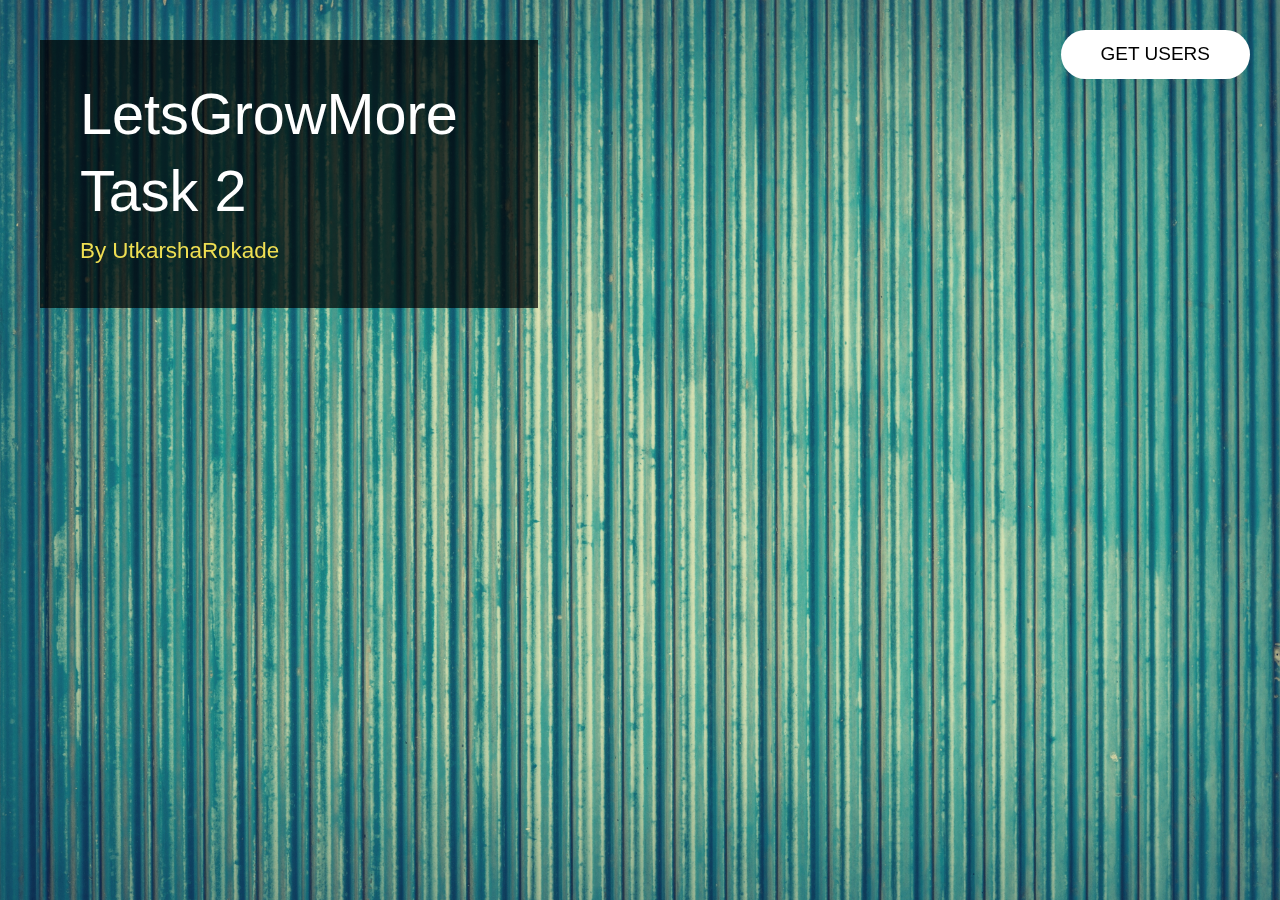
<file: index.html>
<!DOCTYPE html>
<html lang="en">
  <head>
    <meta charset="utf-8" />
    <meta name="viewport" content="width=device-width, initial-scale=1" />

    <title>LetsGrowMore</title>
   
    <link rel="stylesheet" href="bootstrap.css" />
    <link rel="stylesheet" href="tooplate-style.css" />
    
  </head>

  <body>
   
    <div id="loader-wrapper">
      <div id="loader"></div>
      <div class="loader-section section-left"></div>
      <div class="loader-section section-right"></div>
    </div>

    <div class="tm-main-container">
      <div class="tm-top-container">
        
        <nav id="tmNav" class="tm-nav">
         
          <a
          href="ur.html"
          data-linkid="2"
          data-align="middle"
          id="abcc" style="border-radius: 30px;">Get Users</a>
           
          </ul>
        </nav>

        
        <header class="tm-site-header-box tm-bg-dark">
          <h1 class="tm-site-title">LetsGrowMore</h1>
          <h2 class="tm-site-title">Task 2</h2>
          <p class="mb-0 tm-site-subtitle" style="color: rgb(238, 222, 82);">By UtkarshaRokade</p>
        </header>
      </div>
    </div>

    <script src="jquery.js"></script>
    <script src="background.cycle.js"></script>
    
    <script src="jquery.magnific-popup.min.js"></script>
    <script>
      let slickInitDone = false;
      let previousImageId = 0,
        currentImageId = 0;
      let pageAlign = "right";
      let bgCycle;
      let links;
      let eachNavLink;

      window.onload = function() {
        $("body").addClass("loaded");
      };

      function navLinkClick(e) {
        if ($(e.target).hasClass("external")) {
          return;
        }

        e.preventDefault();

        if ($(e.target).data("align")) {
          pageAlign = $(e.target).data("align");
        }

        
        previousImageId = currentImageId;
        currentImageId = $(e.target).data("linkid");
        bgCycle.cycleToNextImage(previousImageId, currentImageId);

        
        $(`.tm-nav-item:eq(${previousImageId})`).removeClass("active");
        $(`.tm-nav-item:eq(${currentImageId})`).addClass("active");

        
        $(`.tm-section-${previousImageId}`).fadeOut(function(e) {
          $(`.tm-section-${currentImageId}`).fadeIn();
          
          if (currentImageId === 2) {
            setupSlider();
          }
        });

        adjustFooter();
      }

      $(document).ready(function() {
        
        $(".tm-section").fadeOut(0);
        $(".tm-section-0").fadeIn();

        
        bgCycle = $("body").backgroundCycle({
          imageUrls: [
            "image13.jpg",
            "image2.jpg",
            "image3.jpg",
            "image4.jpg"
          ],
          fadeSpeed: 2000,
          duration: -1,
          backgroundSize: SCALING_MODE_COVER
        });

        eachNavLink = $(".tm-nav-link");
        links = $(".tm-nav-links");

        
        if (links.hasClass("open")) {
          links.fadeIn(0);
        } else {
          links.fadeOut(0);
        }

        $("#tm_about_link").on("click", navLinkClick);
        $("#tm_work_link").on("click", navLinkClick);

        
        eachNavLink.on("click", navLinkClick);

        $(".tm-navbar-menu").click(function(e) {
          if (links.hasClass("open")) {
            links.fadeOut();
          } else {
            links.fadeIn();
          }

          links.toggleClass("open");
        });

        
        $(window).resize(function() {
          
          if (currentImageId === 2) {
            setupSlider();
          }

          
          adjustFooter();
        });

        adjustFooter();
      });

      

      
    </script>
  </body>
</html>
</file>
<file: tooplate-style.css>
* {
    margin: 0;
    padding: 0;
  }
  
  body {
    font-family: "Open Sans", Helvetica, Arial, sans-serif;
    font-size: 19px;
    color: #ffffff;
    overflow-x: hidden;
    background: #50a5a5;
  }
  
  a {
    transition: all 0.2s;
  }
  
  
  footer a:link, footer a:visited {
      color: #FFF;
  }
  .tm-text-blue {
    color: #00ccfc;
  }
  
  .tm-main-container {
    position: relative;
    height: 100%;
  }
  
  .tm-top-container {
    display: flex;
    flex-direction: row-reverse;
    align-items: flex-start;
    justify-content: space-between;
  }
  
  .tm-navbar-menu {
    display: block;
    color: black;
    background: white;
    padding: 10px 20px;
    margin-bottom: 18px;
    width: 100px;
    margin-right: 0;
    margin-left: auto;
    text-align: center;
  }
  
  .tm-navbar-menu:hover {
    color: #587520;
    text-decoration: none;
  }
  
  .tm-nav {
    margin: 30px;
    text-transform: uppercase;
  }
  
  #abcc{
    color: black;
    background-color: white;
    padding: 10px 40px;
    display: block;
    margin-bottom: 6px;
    text-align: center;
    text-decoration: none;
  }
  #ccc{
    text-align: center;
    margin-top: 20px;
    color: white;
    background-color: black;
    text-decoration: none;
    
   
  }
  
  .tm-nav-link:link,
  .tm-nav-link:visited {
    color: black;
    background-color: white;
    padding: 10px 40px;
    display: block;
    margin-bottom: 6px;
    text-align: center;
  }
  
  /* .tm-nav-item.active .tm-nav-link,
  .tm-nav-link:hover,
  .tm-nav-link:focus {
    text-decoration: none;
    color: #950000;
  } */
  
  .tm-bg-dark {
    background: rgba(0, 0, 0, 0.7);
  }
  
  .tm-site-header-box {
    display: inline-block;
    padding: 40px 80px 40px 40px;
    margin: 40px 40px 100px;
  }
  
  .tm-site-title {
    font-size: 3.6rem;
   
  }
  
  .tm-site-subtitle {
    color: #666ae6;
    font-size: 1.4rem;
    font-weight: 300;
  }
  
  .tm-content {
    padding-bottom: 50px;
    display: flex;
    justify-content: flex-end;
    width: 100%;
  }
  
  .tm-section {
    margin-right: 75px;
    max-width: 100%;
  }
  
  .tm-section-title {
    font-size: 3.4rem;
    margin-left: 40px;
    text-transform: uppercase;
  }
  
  .tm-textbox {
    padding: 45px;
    font-size: 1.1rem;
    color: #c5c7c6;
    line-height: 1.8;
  }
  
  .tm-textbox-2 {
    padding: 60px 40px 60px;
  }
  
  .tm-section-0 {
    padding: 60px 40px 60px;
    /* margin-top: 70px;
    max-width: 575px; */
  }
  .tm-section-1 {
    margin-top: 70px;
    max-width: 420px;
  }
  
  .tm-link:link,
  .tm-link:visited {
    background-color: white;
    padding: 15px 30px;
    color: black;
    border-radius: 5px;
    display: inline-block;
    margin-left: 40px;
    margin-top: 25px;
  }
  
  .tm-link:focus,
  .tm-link:hover {
    text-decoration: none;
    color: #950000;
  }
  
  .tm-bottom-container {
    position: absolute;
    bottom: 0;
    left: 0;
  }
  
  .tm-bottom-container.non-sticky {
    position: static;
  }
  
  .tm-barcode-box {
    margin-bottom: 30px;
    margin-left: 95px;
  }
  
  footer {
    font-weight: 300;
    margin-bottom: 30px;
    margin-left: 40px;
    font-size: 0.95rem;
    margin-right: 40px;
    line-height: 2;
  }
  
  /* Image Gallery */
  .tm-gallery {
    max-width: 95px;
    margin: 0 auto;
  }
  
  .tm-gallery-item {
    margin: 0 20px;
  }
  
  .slick-dots {
    bottom: 5px;
  }
  
  .slick-dots li {
    background-color: white;
    width: 40px;
    height: 40px;
    margin: 5px 3px;
    transition: all 0.2s;
  }
  
  .slick-dots li:hover,
  .slick-dots li.slick-active {
    background-color: #3d3d29;
  }
  
  .slick-dots li:hover a:not([href]):not([tabindex]),
  .slick-dots li.slick-active a:not([href]):not([tabindex]) {
    color: white;
  }
  
  .slick-dots li a:not([href]):not([tabindex]) {
    color: black;
    display: block;
    margin-top: 5px;
  }
  
  /* Image Hover effect */
  .grid {
    position: relative;
    clear: both;
    margin: 0 auto;
    padding: 1em 0 4em;
    max-width: 880px;
    width: 100%;
    list-style: none;
    text-align: center;
  }
  
  /* Common style */
  .grid figure {
    position: relative;
    float: left;
    overflow: hidden;
    max-width: 200px;
    height: auto;
    background: #3085a3;
    text-align: center;
    cursor: pointer;
    
  }
  
  .grid figure img {
    position: relative;
    display: block;
    min-height: 100%;
    max-width: 100%;
    opacity: 0.8;
  }
  
  .grid figure figcaption {
    padding: 2em;
    color: #fff;
    
    text-transform: uppercase;
    font-size: 1.25em;
    -webkit-backface-visibility: hidden;
    backface-visibility: hidden;
  }
  
  .grid figure figcaption::before,
  .grid figure figcaption::after {
    pointer-events: none;
  }
  
  .grid figure figcaption,
  .grid figure figcaption > a {
    position: absolute;
    top: 0;
    left: 0;
    width: 100%;
    height: 100%;
  }
  
  /* Anchor will cover the whole item by default */
  /* For some effects it will show as a button */
  .grid figure figcaption > a {
    z-index: 1000;
    text-indent: 200%;
    white-space: nowrap;
    font-size: 0;
    opacity: 0;
  }
  
  .grid figure h2 {
    word-spacing: -0.15em;
    font-weight: 300;
  }
  
  .grid figure h2 span {
    font-weight: 800;
  }
  
  .grid figure h2,
  .grid figure p {
    margin: 0;
  }
  
  .grid figure p {
    letter-spacing: 1px;
    font-size: 68.5%;
  }
  
  /*-----------------*/
  /***** Goliath *****/
  /*-----------------*/
  
  figure.effect-goliath {
    background: #1d0f41;
  
  }
  
  figure.effect-goliath img,
  figure.effect-goliath h2 {
    -webkit-transition: -webkit-transform 0.35s;
    transition: transform 0.35s;
    color: rgb(247, 240, 240);
    font: bold;
  
    
    text-transform: uppercase;
  }
  
  figure.effect-goliath img {
    -webkit-backface-visibility: hidden;
    backface-visibility: hidden;
  }
  
  figure.effect-goliath h2 {
    font-size: 1.3rem;
  }
  figure.effect-goliath h2,
  figure.effect-goliath p {
    position: absolute;
    bottom: 0;
    left: 0;
    padding: 30px;
  }
  
  figure.effect-goliath p {
    text-transform: none;
    font-size: 1rem;
    padding: 15px 10px;
    opacity: 0;
    -webkit-transition: opacity 0.35s, -webkit-transform 0.35s;
    transition: opacity 0.35s, transform 0.35s;
    -webkit-transform: translate3d(0, 50px, 0);
    transform: translate3d(0, 50px, 0);
  }
  
  figure.effect-goliath:hover img {
    -webkit-transform: translate3d(0, -80px, 0);
    transform: translate3d(0, -80px, 0);
  }
  
  figure.effect-goliath:hover h2 {
    -webkit-transform: translate3d(0, -100px, 0);
    transform: translate3d(0, -100px, 0);
  }
  
  figure.effect-goliath:hover p {
    opacity: 1;
    -webkit-transform: translate3d(0, 0, 0);
    transform: translate3d(0, 0, 0);
  }
  
  /* Contact */
  .tm-section-3 {
    width: 100%;
    max-width: 400px;
    margin-left: 40px;
    margin-right: auto;
    margin-top: -50px;
    border: rgb(1, 7, 24) solid 2px;
  }
  
  .tm-contact-form {
    background-color: rgba(255, 255, 255, 0.7);
    padding: 60px;
  }
  
  .form-control {
    border-radius: 0;
    border: none;
    border-bottom: 1px solid black;
    background-color: transparent;
    color: black;
    padding: 10px 0;
  }
  
  .form-control:focus {
    box-shadow: none;
    background-color: transparent;
    border-color: #950002;
  }
  
  .form-control::placeholder {
    /* Chrome, Firefox, Opera, Safari 10.1+ */
    color: black;
    opacity: 1; /* Firefox */
  }
  
  .form-control:-ms-input-placeholder {
    /* Internet Explorer 10-11 */
    color: black;
  }
  
  .form-control::-ms-input-placeholder {
    /* Microsoft Edge */
    color: black;
  }
  
  .tm-fl-right {
    float: right;
  }
  
  .tm-send-btn {
    border-radius: 0;
    background-color: transparent;
    border: none;
    border-top: 1px solid transparent;
    border-bottom: 1px solid black;
    transition: all 0.2s;
  }
  
  .tm-send-btn:hover {
    border-top: 1px solid black;
  }
  
  .btn:focus {
    box-shadow: none;
  }
  
  .tm-footer-link:link,
  .tm-footer-link:visited {
    color: white;
  }
  
  .tm-footer-link:focus,
  .tm-footer-link:hover {
    color: #cdffd0;
    text-decoration: none;
  }
  
  /* Loader */
  #loader-wrapper {
    position: fixed;
    top: 0;
    left: 0;
    width: 100%;
    height: 100%;
    z-index: 2000;
  }
  #loader {
    display: block;
    position: relative;
    left: 50%;
    top: 50%;
    width: 150px;
    height: 150px;
    margin: -75px 0 0 -75px;
    border-radius: 50%;
    border: 3px solid transparent;
    border-top-color: #3498db;
  
    -webkit-animation: spin 2s linear infinite; /* Chrome, Opera 15+, Safari 5+ */
    animation: spin 2s linear infinite; /* Chrome, Firefox 16+, IE 10+, Opera */
  
    z-index: 10001;
  }
  
  #loader:before {
    content: "";
    position: absolute;
    top: 5px;
    left: 5px;
    right: 5px;
    bottom: 5px;
    border-radius: 50%;
    border: 3px solid transparent;
    border-top-color: #e73ce7;
  
    -webkit-animation: spin 3s linear infinite; /* Chrome, Opera 15+, Safari 5+ */
    animation: spin 3s linear infinite; /* Chrome, Firefox 16+, IE 10+, Opera */
  }
  
  #loader:after {
    content: "";
    position: absolute;
    top: 15px;
    left: 15px;
    right: 15px;
    bottom: 15px;
    border-radius: 50%;
    border: 3px solid transparent;
    border-top-color: #f9c922;
  
    -webkit-animation: spin 1.5s linear infinite; /* Chrome, Opera 15+, Safari 5+ */
    animation: spin 1.5s linear infinite; /* Chrome, Firefox 16+, IE 10+, Opera */
  }
  
  @-webkit-keyframes spin {
    0% {
      -webkit-transform: rotate(0deg); /* Chrome, Opera 15+, Safari 3.1+ */
      -ms-transform: rotate(0deg); /* IE 9 */
      transform: rotate(0deg); /* Firefox 16+, IE 10+, Opera */
    }
    100% {
      -webkit-transform: rotate(360deg); /* Chrome, Opera 15+, Safari 3.1+ */
      -ms-transform: rotate(360deg); /* IE 9 */
      transform: rotate(360deg); /* Firefox 16+, IE 10+, Opera */
    }
  }
  @keyframes spin {
    0% {
      -webkit-transform: rotate(0deg); /* Chrome, Opera 15+, Safari 3.1+ */
      -ms-transform: rotate(0deg); /* IE 9 */
      transform: rotate(0deg); /* Firefox 16+, IE 10+, Opera */
    }
    100% {
      -webkit-transform: rotate(360deg); /* Chrome, Opera 15+, Safari 3.1+ */
      -ms-transform: rotate(360deg); /* IE 9 */
      transform: rotate(360deg); /* Firefox 16+, IE 10+, Opera */
    }
  }
  
  #loader-wrapper .loader-section {
    position: fixed;
    top: 0;
    width: 51%;
    height: 100%;
    background: #222222;
    z-index: 1000;
    -webkit-transform: translateX(0); /* Chrome, Opera 15+, Safari 3.1+ */
    -ms-transform: translateX(0); /* IE 9 */
    transform: translateX(0); /* Firefox 16+, IE 10+, Opera */
  }
  
  #loader-wrapper .loader-section.section-left {
    left: 0;
  }
  
  #loader-wrapper .loader-section.section-right {
    right: 0;
  }
  
  /* Loaded */
  .loaded #loader-wrapper .loader-section.section-left {
    -webkit-transform: translateX(-100%); /* Chrome, Opera 15+, Safari 3.1+ */
    -ms-transform: translateX(-100%); /* IE 9 */
    transform: translateX(-100%); /* Firefox 16+, IE 10+, Opera */
  
    -webkit-transition: all 0.7s 0.3s cubic-bezier(0.645, 0.045, 0.355, 1);
    transition: all 0.7s 0.3s cubic-bezier(0.645, 0.045, 0.355, 1);
  }
  
  .loaded #loader-wrapper .loader-section.section-right {
    -webkit-transform: translateX(100%); /* Chrome, Opera 15+, Safari 3.1+ */
    -ms-transform: translateX(100%); /* IE 9 */
    transform: translateX(100%); /* Firefox 16+, IE 10+, Opera */
  
    -webkit-transition: all 0.7s 0.3s cubic-bezier(0.645, 0.045, 0.355, 1);
    transition: all 0.7s 0.3s cubic-bezier(0.645, 0.045, 0.355, 1);
  }
  
  .loaded #loader {
    opacity: 0;
    -webkit-transition: all 0.3s ease-out;
    transition: all 0.3s ease-out;
  }
  .loaded #loader-wrapper {
    visibility: hidden;
  
    -webkit-transform: translateY(-100%); /* Chrome, Opera 15+, Safari 3.1+ */
    -ms-transform: translateY(-100%); /* IE 9 */
    transform: translateY(-100%); /* Firefox 16+, IE 10+, Opera */
  
    -webkit-transition: all 0.3s 1s ease-out;
    transition: all 0.3s 1s ease-out;
  }
  
  /* JavaScript Turned Off */
  .no-js #loader-wrapper {
    display: none;
  }
  
  @media (max-width: 991px) {
    .tm-bottom-container {
      position: static;
    }
  
    .grid {
      max-width: 640px;
    }
  }
  
  @media (max-width: 767px) {
    .tm-site-title {
      font-size: 3rem;
    }
    .tm-top-container {
      flex-direction: column-reverse;
    }
  
    .tm-site-header-box {
      margin-bottom: 0;
    }
  
    .tm-nav {
      align-self: flex-end;
      margin-right: 40px;
    }
  
    .tm-section {
      margin: 0 auto;
      padding-left: 15px;
      padding-right: 15px;
      width: 100%;
    }
  
    .tm-section-title {
      margin-left: 0;
      font-size: 3rem;
    }
  
    .grid {
      max-width: 420px;
    }
  
    .slick-dots {
      bottom: -35px;
    }
  }
  
  @media (max-width: 480px) {
    .grid {
      max-width: 220px;
    }
  
    .slick-dots {
      position: static;
      margin-top: 30px;
    }
  
    .slick-dotted.slick-slider {
      margin-bottom: 0;
      padding-bottom: 0;
    }
  
    .tm-section-title {
      font-size: 2.4rem;
    }
  }
  
  .tm-static {
    position: static;
  }
  
  
  
  .tm-gallery{
    display: flex;
   flex-direction: column;
  }
  
  .first-block{
  
    display: flex;
     justify-content: center; 
    /*justify-content: space-between;*/
    margin-bottom: 35px;
  }
  
  .second-block{
    display: flex;
     justify-content: center; 
    /*justify-content: space-between;*/
  }
</file>
